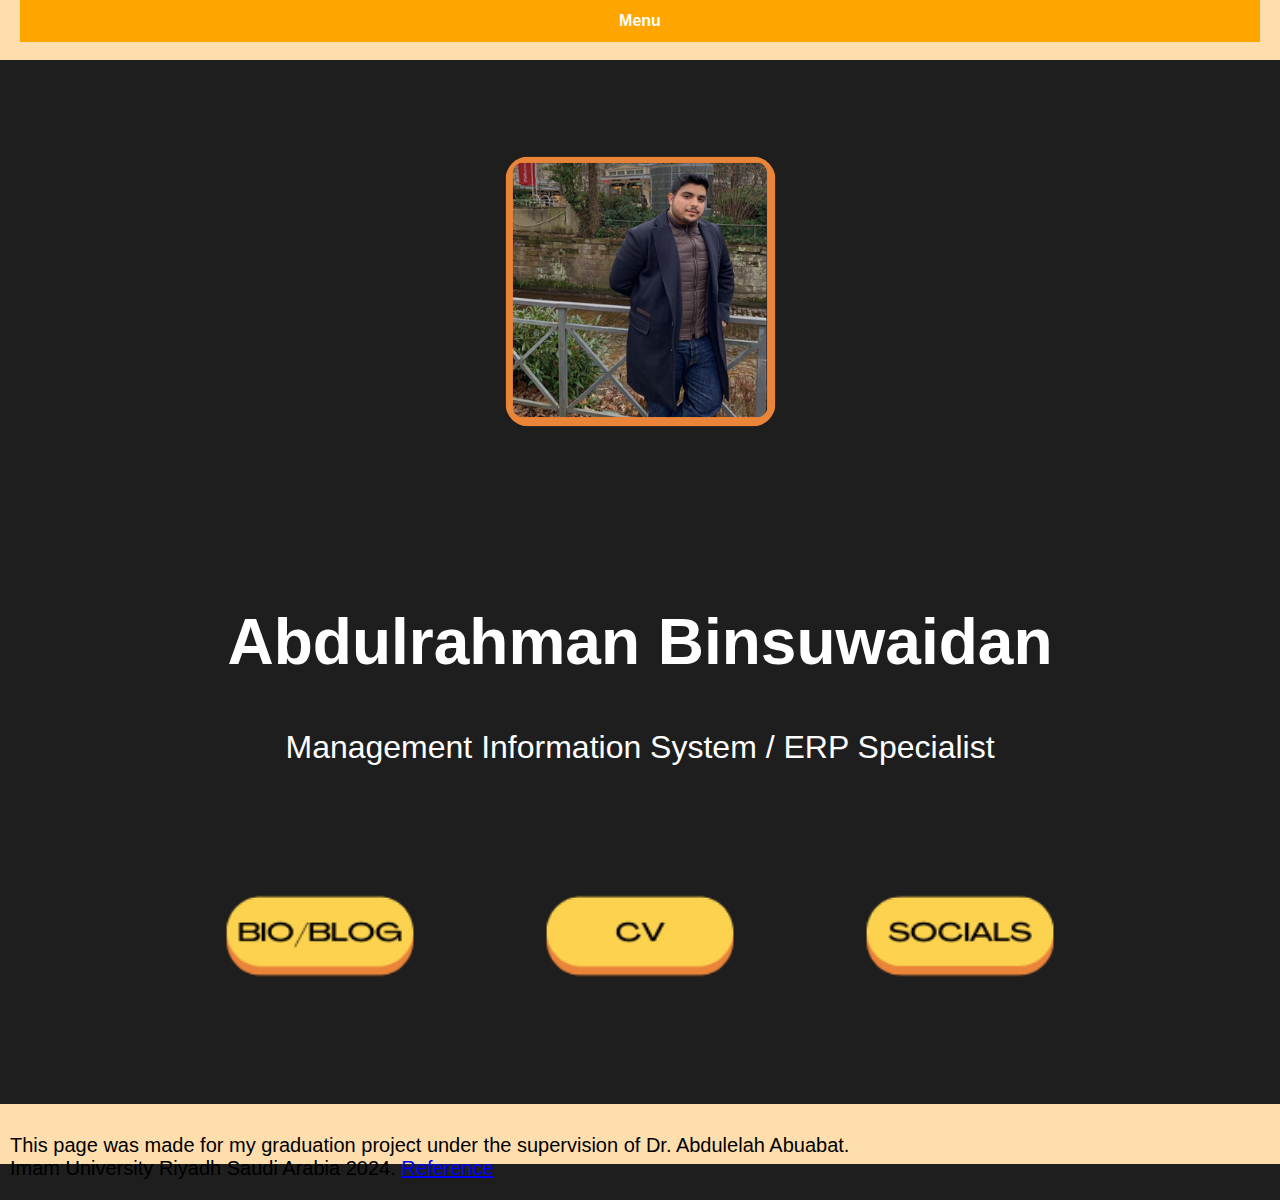
<file: index.html>
<!doctype html>
<html lang="en">
<head>
    <meta charset="utf-8">
    <title>Abdulrahman's Homepage</title>
    <link rel="stylesheet" type="text/css" href="main.css">
</head>
<body>
    <header class="header-main">
        <nav class="dropm">
            <span>Menu</span>
            <ul>
                <li><a href="index.html">Home</a></li>
                <li><a href="cv.html">My CV</a></li>
                <li><a href="bio.html">Blog</a></li>
                <li><a href="socials.html">Social</a></li>
                <li><a href="ref.html">References</a></li>
            </ul>
        </nav>
    </header>
    <main>
        <main>
    <section class="profile">
        <img src="mat/8.png" alt="mypic" class="profile-pic">
        <h1 class="my-name">Abdulrahman Binsuwaidan</h1>
        <p class="occupation">Management Information System / ERP Specialist</p>
    </section>
        <section class="links">
    <a href="bio.html" class="link bio"><img src="mat/bio1.png" alt="Bio"></a>
    <a href="cv.html" class="link cv"><img src="mat/cv1.png" alt="CV"></a>
    <a href="socials.html" class="link socials"><img src="mat/soc1.png" alt="Socials"></a>
</div>
</section>
<br>
    </main>
    <footer class="footer-main">
        <p>This page was made for my graduation project under the supervision of Dr. Abdulelah Abuabat.<br>Imam University Riyadh Saudi Arabia 2024. <a href="ref.html">Reference</a></p>
    </footer>
</body>
</html>
</file>
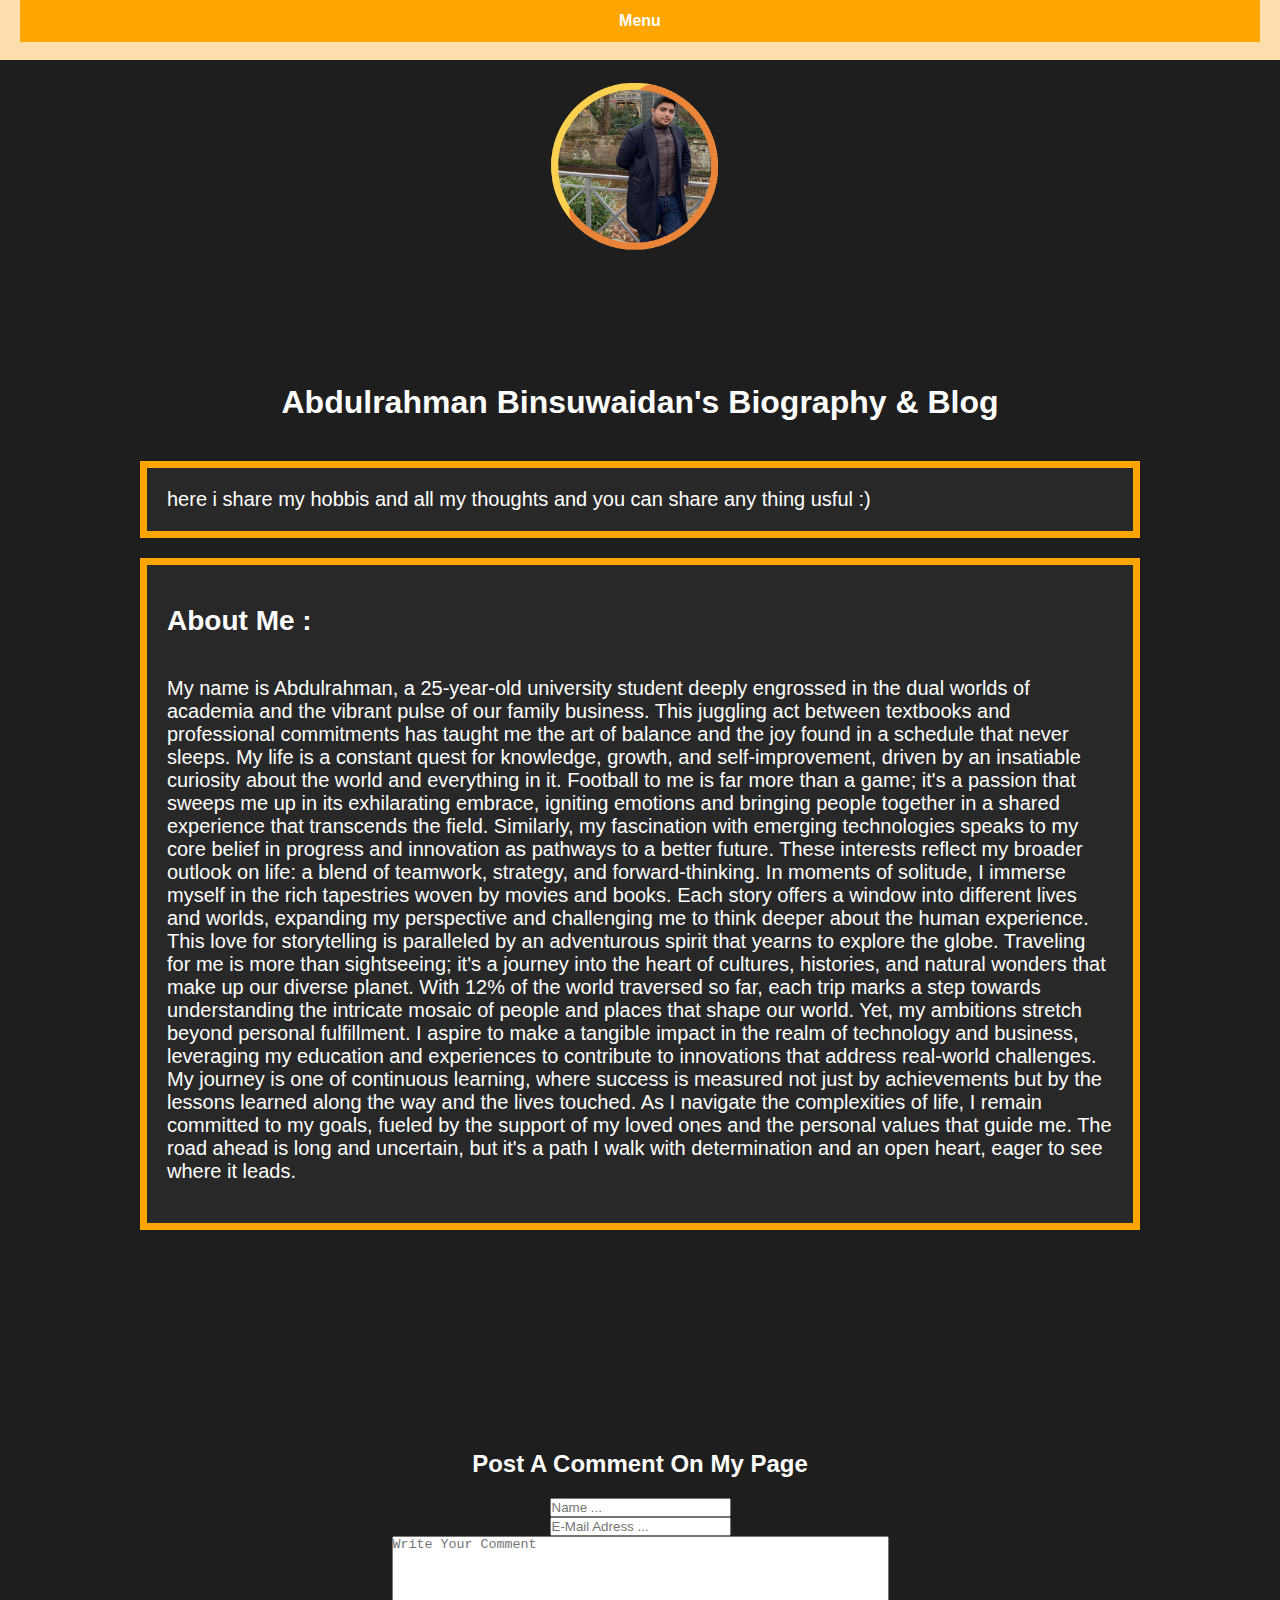
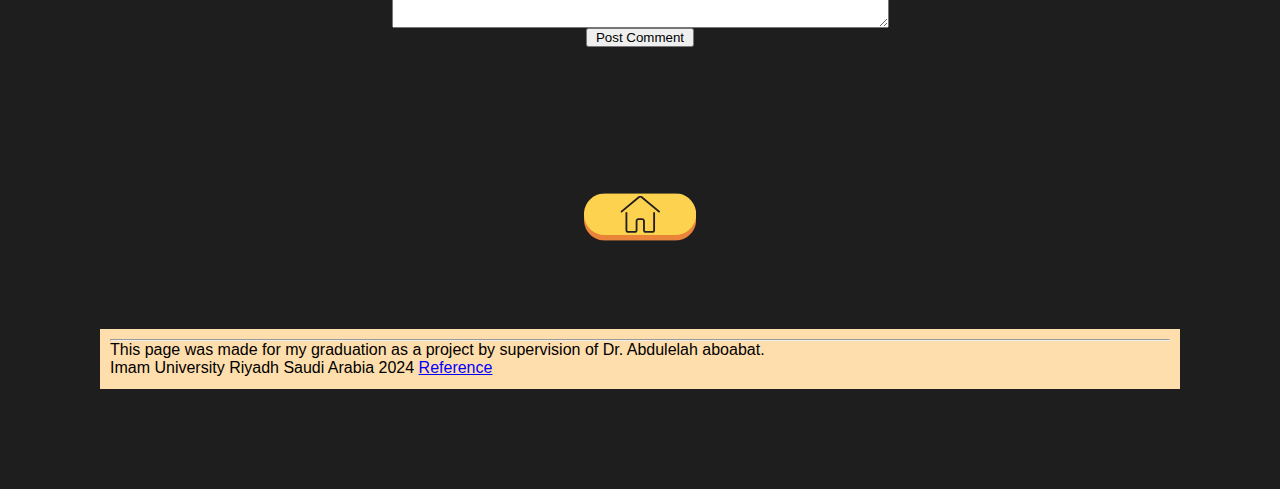
<file: bio.html>
<!doctype html>
<html lang="en">
<head>
    <meta charset="utf-8">
    <title>Abdulrahman's BLOG</title>
    <link rel="stylesheet" type="text/css" href="main.css">
</head>
<body>
    <header class="header-main">
        </div>
        <nav class="dropm">
            <span>Menu</span>
            <ul>
                <li><a href="index.html">Home</a></li>
                <li><a href="cv.html">My CV</a></li>
                <li><a href="bio.html">Blog</a></li>
                <li><a href="socials.html">Social</a></li>
                <li><a href="ref.html">References</a></li>
            </ul>
        </nav>
    </header>
    <section class="cvpic">
        <img src="mat/9.png" width="300" height="300" alt="Profile Picture of Abdulrahman">
    </section>

    <h1 class="my-name2"><strong>Abdulrahman Binsuwaidan's Biography & Blog</strong></h1>
    <p class="cvpar">
       here i share my hobbis and all my thoughts and you can share any thing usful :)
    </p>
    <section class="cv-details">
        <article class="cvpar1">
            <h2>About Me :</h2>
            <p>My name is Abdulrahman, a 25-year-old university student deeply engrossed in the dual worlds of academia and the vibrant pulse of our family business. This juggling act between textbooks and professional commitments has taught me the art of balance and the joy found in a schedule that never sleeps. My life is a constant quest for knowledge, growth, and self-improvement, driven by an insatiable curiosity about the world and everything in it.

Football to me is far more than a game; it's a passion that sweeps me up in its exhilarating embrace, igniting emotions and bringing people together in a shared experience that transcends the field. Similarly, my fascination with emerging technologies speaks to my core belief in progress and innovation as pathways to a better future. These interests reflect my broader outlook on life: a blend of teamwork, strategy, and forward-thinking.

In moments of solitude, I immerse myself in the rich tapestries woven by movies and books. Each story offers a window into different lives and worlds, expanding my perspective and challenging me to think deeper about the human experience. This love for storytelling is paralleled by an adventurous spirit that yearns to explore the globe. Traveling for me is more than sightseeing; it's a journey into the heart of cultures, histories, and natural wonders that make up our diverse planet. With 12% of the world traversed so far, each trip marks a step towards understanding the intricate mosaic of people and places that shape our world.

Yet, my ambitions stretch beyond personal fulfillment. I aspire to make a tangible impact in the realm of technology and business, leveraging my education and experiences to contribute to innovations that address real-world challenges. My journey is one of continuous learning, where success is measured not just by achievements but by the lessons learned along the way and the lives touched.

As I navigate the complexities of life, I remain committed to my goals, fueled by the support of my loved ones and the personal values that guide me. The road ahead is long and uncertain, but it's a path I walk with determination and an open heart, eager to see where it leads.
</p>
        </article>
          <div class="box box2 flex flex-col center">
            <div class="innerContainer" style="flex-direction: column;">
                <h3 class="themeT">Post A Comment On My Page </h3>
                <input type="text" placeholder="Name ..." class="textInput">
                <input type="text" placeholder="E-Mail Adress ..." class="textInput">
                <textarea name=""class="textInput" id="" placeholder="Write Your Comment" cols="60" rows="6"></textarea>
                <button class="themeBtn" style="width: 10%;">Post Comment </button>
            </div>
<a href="index.html" class="home-button">
    <img src="mat/home1.png" alt="Home">
</a>
<br>
    <footer class="footer-main">
        <hr>
        This page was made for my graduation as a project by supervision of Dr. Abdulelah aboabat.<br> Imam University Riyadh Saudi Arabia 2024
        <a href="ref.html">Reference</a>
    </footer>
</body>
</html>
</file>
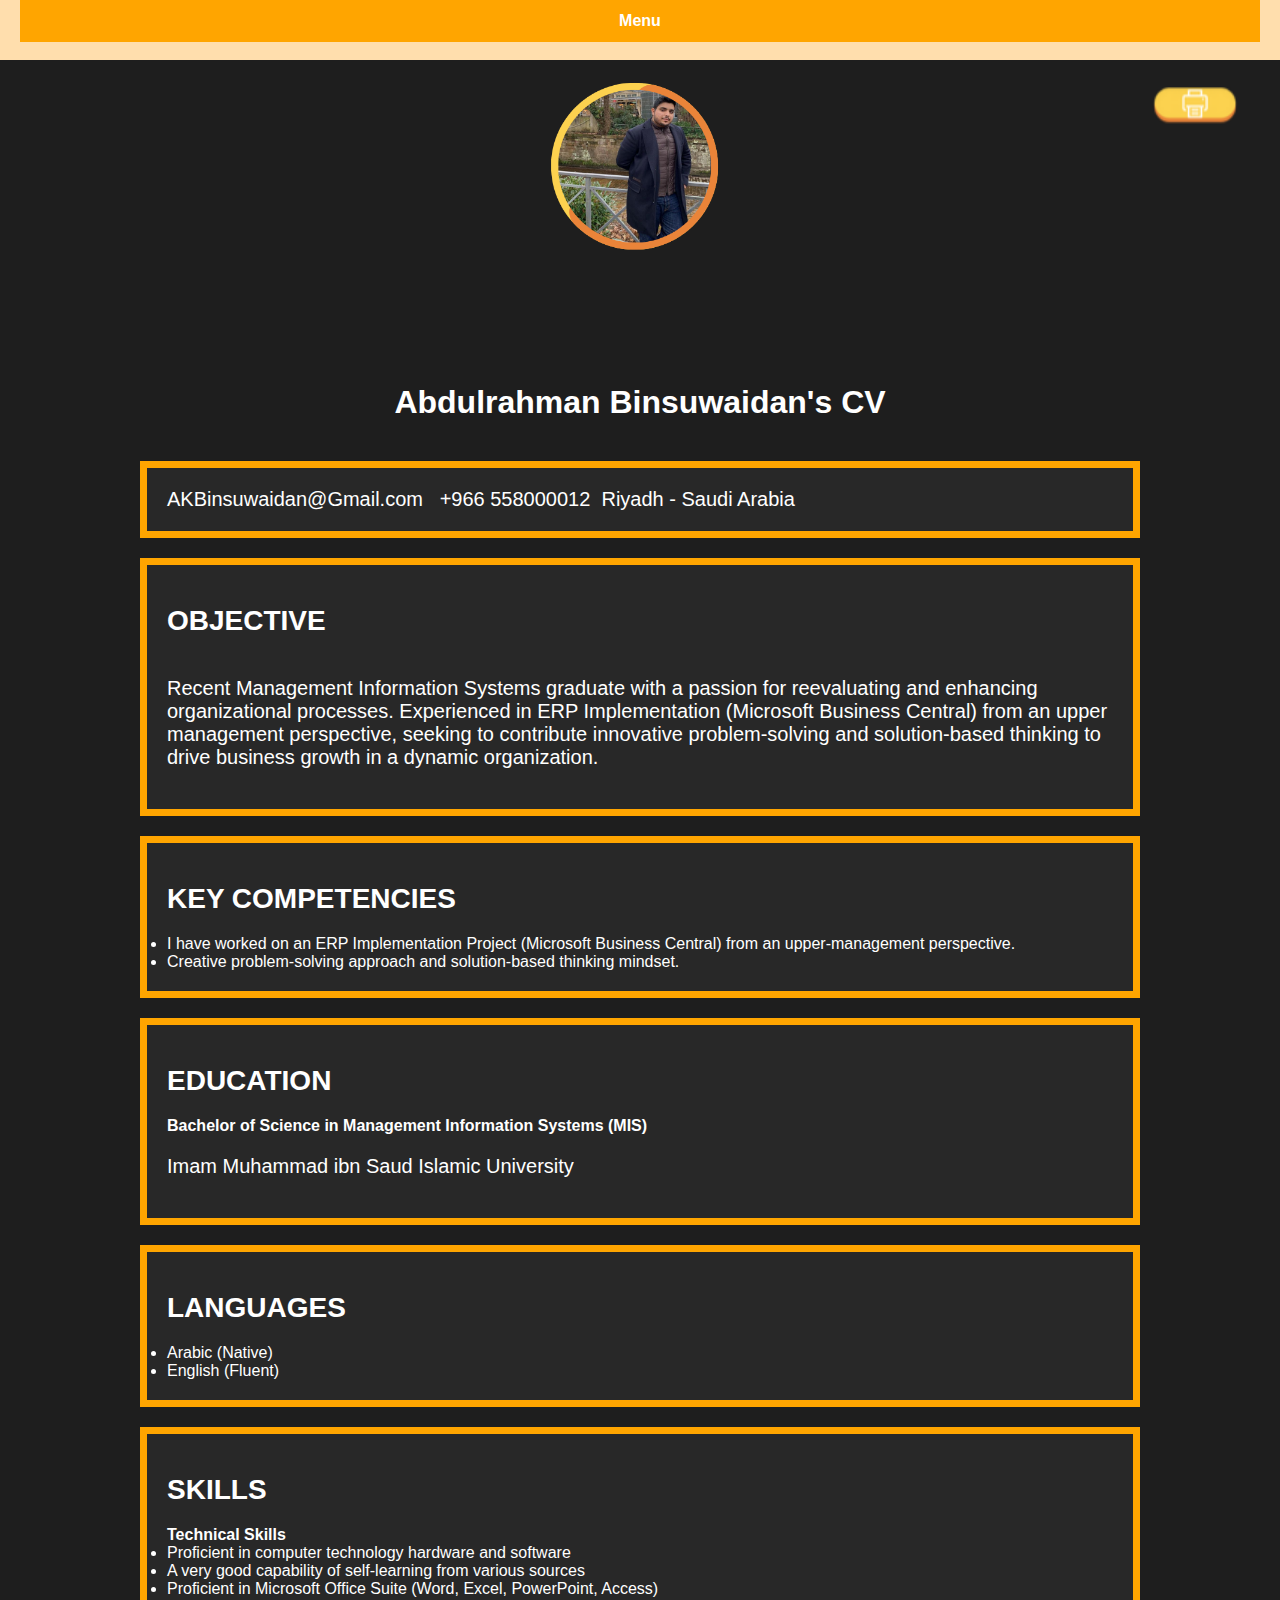
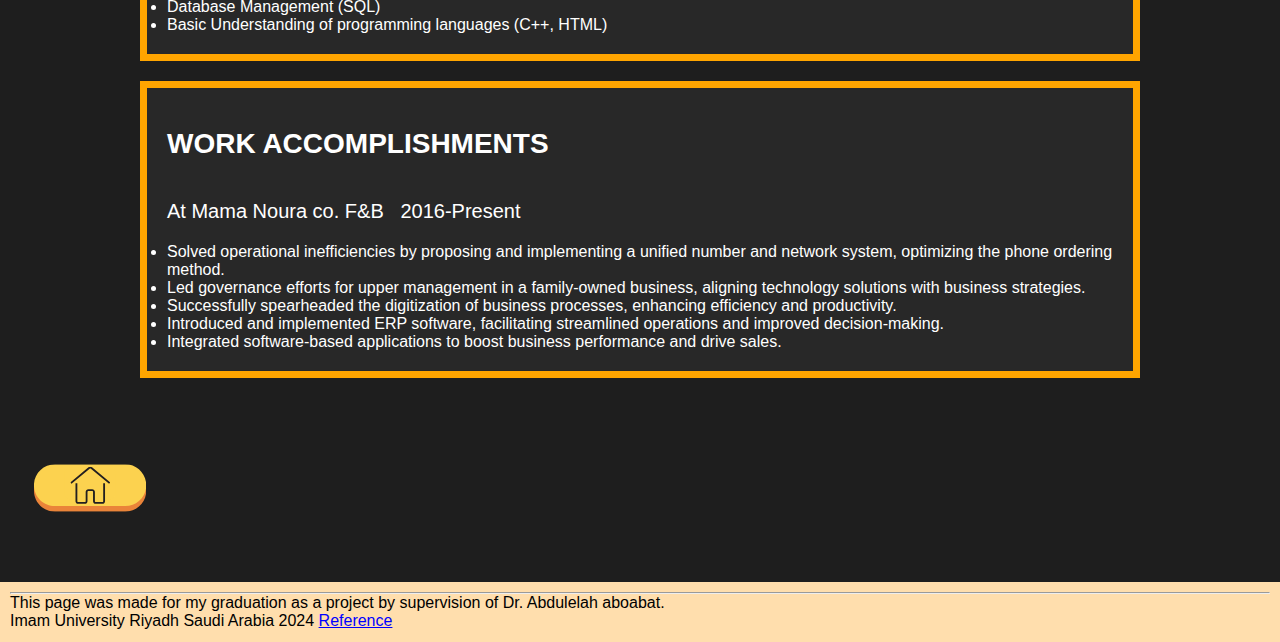
<file: cv.html>
<!doctype html>
<html lang="en">
<head>
    <meta charset="utf-8">
    <title>Abdulrahman's CV</title>
    <link rel="stylesheet" type="text/css" href="main.css">
    <script>
        function printPage() {
            window.print();
        }
    </script>
</head>
<body>
    <header class="header-main">
        <div class="printb">
           <button onclick="printPage()" style="cursor: pointer;">
</button>
        </div>
        <nav class="dropm">
            <span>Menu</span>
            <ul>
                <li><a href="index.html">Home</a></li>
                <li><a href="cv.html">My CV</a></li>
                <li><a href="bio.html">Blog</a></li>
                <li><a href="socials.html">Social</a></li>
                <li><a href="ref.html">References</a></li>
            </ul>
        </nav>
    </header>
    <section class="cvpic">
        <img src="mat/9.png" width="300" height="300" alt="Profile Picture of Abdulrahman">
    </section>
    <h1 class="my-name2"><strong>Abdulrahman Binsuwaidan's CV</strong></h1>
    <p class="cvpar">
        <a href="mailto:akbinsuwaidan@Gmail.com">AKBinsuwaidan@Gmail.com</a> &nbsp;
        +966 558000012&nbsp; Riyadh - Saudi Arabia
    </p>
    <section class="cv-details">
        <article class="cvpar1">
            <h2>OBJECTIVE</h2>
            <p>Recent Management Information Systems graduate with a passion for reevaluating and enhancing organizational processes. Experienced in ERP Implementation (Microsoft Business Central) from an upper management perspective, seeking to contribute innovative problem-solving and solution-based thinking to drive business growth in a dynamic organization.</p>
        </article>
        <article class="cvpar1">
            <h2>KEY COMPETENCIES</h2>
            <ul>
                <li>I have worked on an ERP Implementation Project (Microsoft Business Central) from an upper-management perspective.</li>
                <li>Creative problem-solving approach and solution-based thinking mindset.</li>
            </ul>
        </article>
        <article class="cvpar1">
            <h2>EDUCATION</h2>
            <strong>Bachelor of Science in Management Information Systems (MIS)</strong>
            <p>Imam Muhammad ibn Saud Islamic University</p>
        </article>
        <article class="cvpar1">
            <h2>LANGUAGES</h2>
            <ul>
                <li>Arabic (Native)</li>
                <li>English (Fluent)</li>
            </ul>
        </article>
        <article class="cvpar1">
            <h2>SKILLS</h2>
            <strong>Technical Skills</strong>
            <ul>
                <li>Proficient in computer technology hardware and software</li>
                <li>A very good capability of self-learning from various sources</li>
                <li>Proficient in Microsoft Office Suite (Word, Excel, PowerPoint, Access)</li>
                <li>Database Management (SQL)</li>
                <li>Basic Understanding of programming languages (C++, HTML)</li>
            </ul>
        </article>
        <article class="cvpar1">
            <h2>WORK ACCOMPLISHMENTS</h2>
            <p>At Mama Noura co. F&B &nbsp; 2016-Present</p>
            <ul>
                <li>Solved operational inefficiencies by proposing and implementing a unified number and network system, optimizing the phone ordering method.</li>
                <li>Led governance efforts for upper management in a family-owned business, aligning technology solutions with business strategies.</li>
                <li>Successfully spearheaded the digitization of business processes, enhancing efficiency and productivity.</li>
                <li>Introduced and implemented ERP software, facilitating streamlined operations and improved decision-making.</li>
                <li>Integrated software-based applications to boost business performance and drive sales.</li>
            </ul>
        </article>
    </section>
    	<a href="index.html" class="home-button">
    <img src="mat/home1.png" alt="Home">
</a>
<br>
    <footer class="footer-main">
        <hr>
        This page was made for my graduation as a project by supervision of Dr. Abdulelah aboabat.<br> Imam University Riyadh Saudi Arabia 2024
        <a href="ref.html">Reference</a>
    </footer>
</body>
</html>
</file>
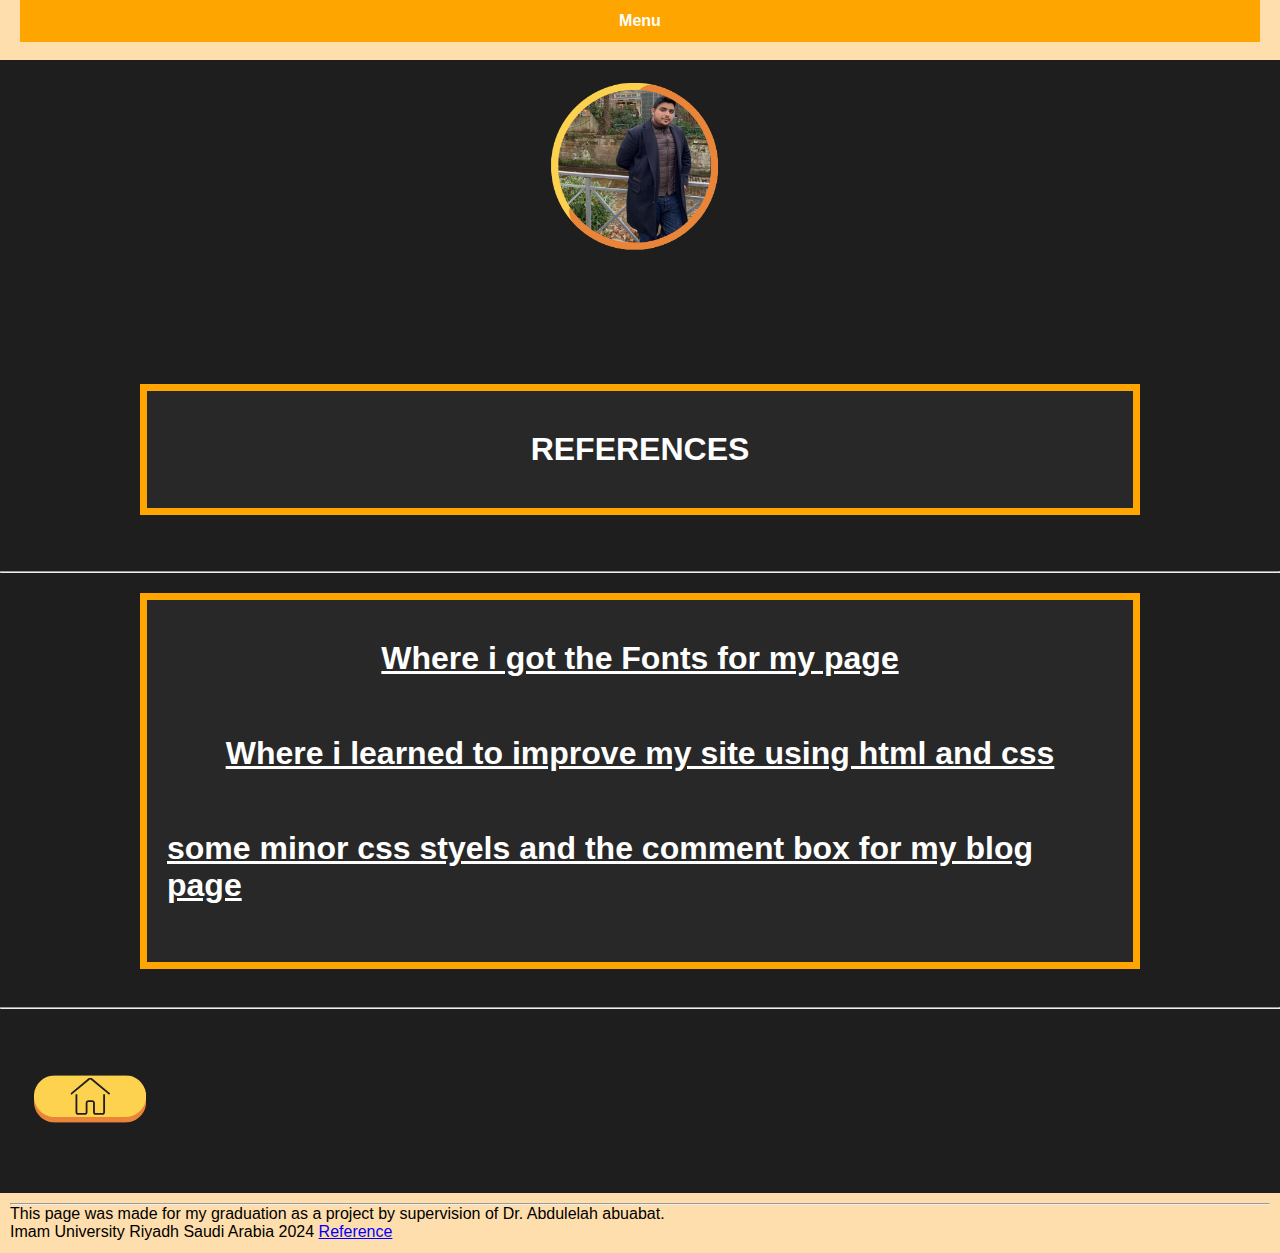
<file: ref.html>
<!doctype html>
<html lang="en">
<head>
    <meta charset="utf-8">
    <title>References</title>
    <link rel="stylesheet" type="text/css" href="main.css">
</head>
<body>
    <header class="header-main">
        </div>
        <nav class="dropm">
            <span>Menu</span>
            <ul>
                <li><a href="index.html">Home</a></li>
                <li><a href="cv.html">My CV</a></li>
                <li><a href="bio.html">Blog</a></li>
                <li><a href="socials.html">Social</a></li>
                <li><a href="ref.html">References</a></li>
            </ul>
        </nav>
    </header>
    <section class="cvpic">
        <img src="mat/9.png" width="300" height="300" alt="Profile Picture of Abdulrahman">
    </section>
<div class="cvpar">
    <h1 class="my-name2"><strong>REFERENCES</strong></h1>
</div>
    <br>
    <br>
    <hr>
    <div class="cvpar">
    	<a href="https://www.cssfontstack.com/Calibri/"><h1 class="center"><u>Where i got the Fonts for my page</u></h1></a>&nbsp;&nbsp;&nbsp;&nbsp;
	<a href="https://www.youtube.com/playlist?list=PL0eyrZgxdwhwP0AxnbBiDBCi53LK9uCMZ"><h1 class="center"><u>Where i learned to improve my site using html and css</u></h1></a>
	<br>
	<a href="https://github.com/lama4988/lama"><h1 class="center"><u> some minor css styels and the comment box for my blog page</u></h1></a>&nbsp;&nbsp;&nbsp;&nbsp;
	<br>
    </div> 
    <br>
    <hr>
<a href="index.html" class="home-button">
    <img src="mat/home1.png" alt="Home">
</a>
<br>
    <footer class="footer-main">
        <hr>
        This page was made for my graduation as a project by supervision of Dr. Abdulelah abuabat.<br> Imam University Riyadh Saudi Arabia 2024
        <a href="ref.html">Reference</a>
    </footer>
</body>
</html>
</file>
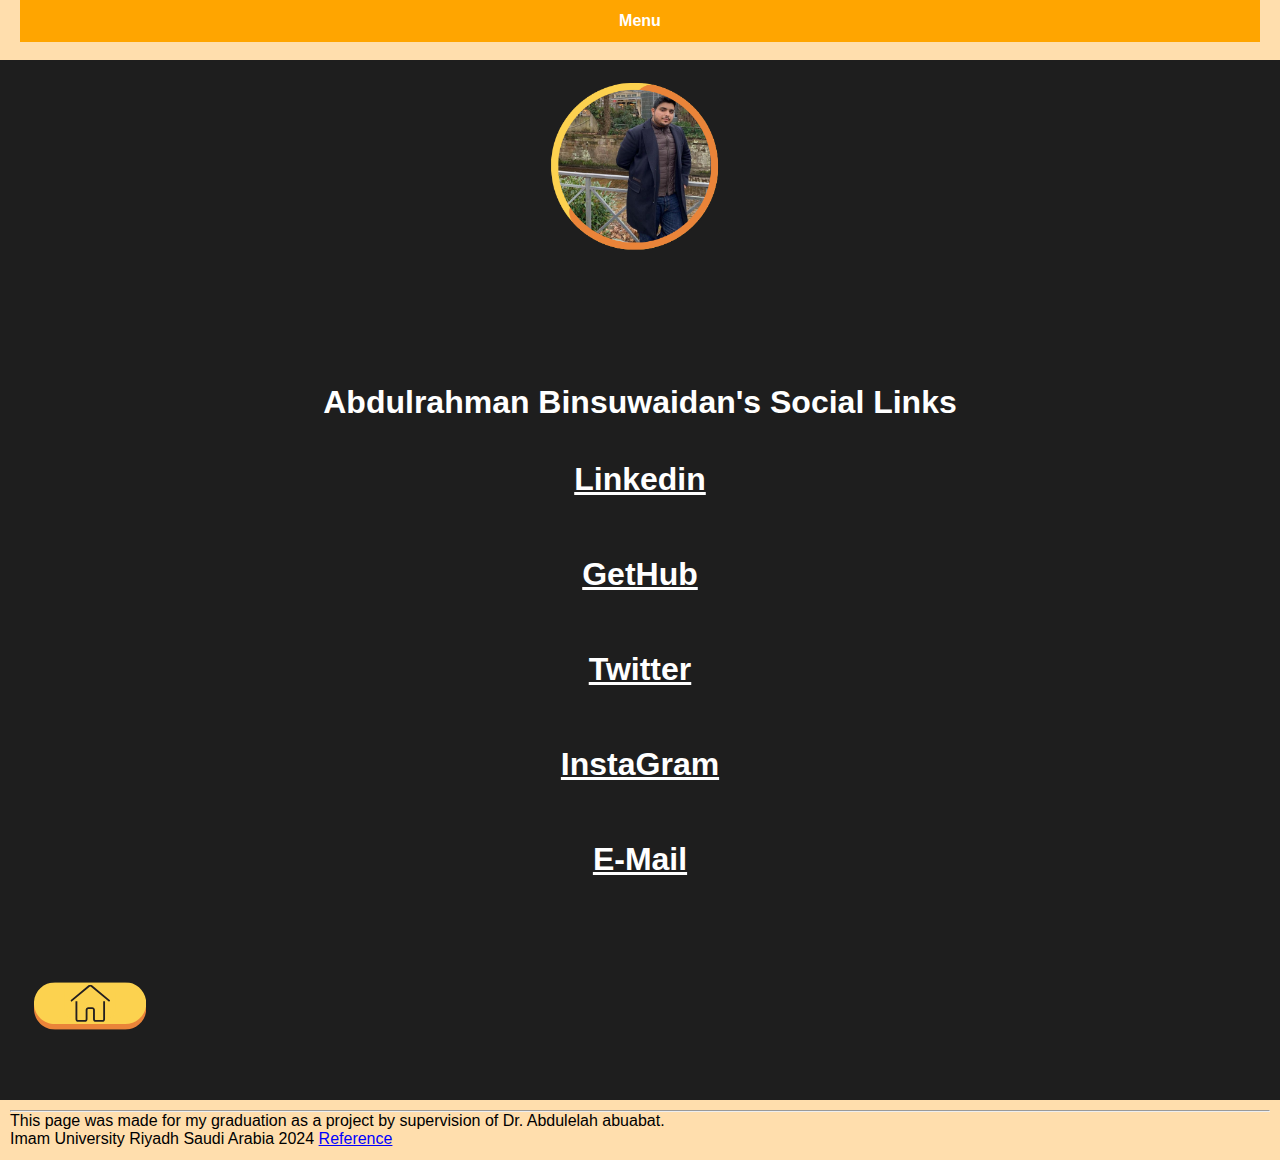
<file: socials.html>
<!doctype html>
<html lang="en">
<head>
    <meta charset="utf-8">
    <title>Abdulrahman's SOCIAL</title>
    <link rel="stylesheet" type="text/css" href="main.css">
</head>
<body>
    <header class="header-main">
        </div>
        <nav class="dropm">
            <span>Menu</span>
            <ul>
                <li><a href="index.html">Home</a></li>
                <li><a href="cv.html">My CV</a></li>
                <li><a href="bio.html">Blog</a></li>
                <li><a href="socials.html">Social</a></li>
                <li><a href="ref.html">References</a></li>
            </ul>
        </nav>
    </header>
    <section class="cvpic">
        <img src="mat/9.png" width="300" height="300" alt="Profile Picture of Abdulrahman">
    </section>
    <h1 class="my-name2"><strong>Abdulrahman Binsuwaidan's Social Links</strong></h1>
    
    <div>
    	<a href="https://www.linkedin.com/in/abdulrahman-binsuwaidan-723b49240/"><h1 class="center"><u>Linkedin</u></h1></a>&nbsp;&nbsp;&nbsp;&nbsp;
	<a href="https://github.com/AKBinsuwaidan"><h1 class="center"><u>GetHub</u></h1></a>
	<br>
	<a href="https://twitter.com/lD7D7?s=20"><h1 class="center"><u>Twitter</u></h1></a>&nbsp;&nbsp;&nbsp;&nbsp;
	<a href="https://www.instagram.com/qd7d7/"><h1 class="center"><u>InstaGram</u></h1></a>
	<br> <a href="mailto:akbinsuwaidan@gmail.com"><h1 class="center"><u>E-Mail</u></h1></a>
	<br>
    </div> 
<a href="index.html" class="home-button">
    <img src="mat/home1.png" alt="Home">
</a>
<br>
    <footer class="footer-main">
        <hr>
        This page was made for my graduation as a project by supervision of Dr. Abdulelah abuabat.<br> Imam University Riyadh Saudi Arabia 2024
        <a href="ref.html">Reference</a>
    </footer>
</body>
</html>
</file>
<file: main.css>
* {
    box-sizing: border-box;
    margin: 0;
    padding: 0;
}
.profile {
    text-align: center;
}
.profile-pic {
    width: 500px; 
    height: auto;
    border-radius: 0%; 
    margin: 40px; 
}
.my-name {
    font-size: 4em; 
    color: white; 
    margin-top: 1px; 
}
.occupation {
    font-size: 2em; 
    color: white; 
    margin-top: 10px; 
}
body {
    background-color: #1e1e1e;
    font-family: Calibri, Candara, Segoe, "Segoe UI", Optima, Arial, sans-serif;
    color: white;
}
.header-main {
    position: fixed; 
    width: 100%;
    height: 60px;
    background-color: navajowhite;
    z-index: 1000; 
    padding: 0 20px; 
}
.printb {
    position: absolute;
    right: 20px; 
    top: 80px; 
}
.dropm {
    font-weight: bold;
    color: white;
    background-color: orange;
    padding: 10px 0;
    border: 2px solid orange;
    text-align: center;
}
nav ul {
    display: none;
    list-style: none;
    background-color: white;
    padding: 0;
}
nav:hover ul {
    display: block;
}
nav ul li {
    border-top: 2px solid orange;
    color: black;
}
nav ul li:hover {
    background-color: orange;
}
a {
    text-decoration: none;
    color: inherit; 
}
.cvpic {
    padding: 30px 0;
    text-align: center; 
}
h1, h2, h3, p {
    padding: 20px 0;
    
    font-size: 2em; 
}
h2 {
    font-size: 1.75em; 
}
h3 {
    font-size: 1.5em; 
}
p {
    font-size: 1.25em; 
}
.cvpar, .cvpar1 {
    padding: 20px;
    margin: 20px auto;
    border: 7px solid orange;
    max-width: 1000px; 
    background-color: #282828; 
}
.box {
	height: ;
    box-sizing: border-box;
    padding: 100px;
}
.box2{
    width: 100%;
    background-color: #1e1e1e;
}
.flex{
    display: flex;
    width: 100%;
}
.flex-col{
    flex-direction: column;
 }
 .center{
    display: flex;
    justify-content: center;
    align-items: center;
    width: 100%;
}
   .innerContainer{
    width: 100%;
    display: flex;
    flex-direction: row;
    justify-content: center;
    align-items: center;
    margin: 5rem auto;
}
.footer-main {
    position: relative; 
    bottom: 0;
    width: 100%;
    height: 60px;
    background-color: navajowhite;
    text-align: left;
    padding: 10px;
    text-decoration-color: black;
    color: black;
}
.major, .my-name, .my-name2 {
    text-align: center;
}
.edu, .lang, .skl {
    margin: 20px auto;
    text-align: left; 
}
@media (max-width: 768px) {
    .cvpar1 {
        width: 90%; 
    }
    .header-main, .footer-main {
        padding: 0px 10px; 
    }
    .printb {
        right: 10px; 
    }
}
.footer-main a {
    color: blue;
    text-decoration: underline; 
}
.printb button {
    background: none; 
    border: none; 
}
.printb img {
    display: block; 
}
.printb button {
    background: url('mat/print1.png') no-repeat center center; 
    border: none;
    cursor: pointer;
    width: 130px; 
    height: 50px; 
    background-size: cover; 
}
.printb button:hover {
    background-image: url('mat/print2.png'); 
}
.links a {
    display: inline-block;
    width: 100px; 
    height: 100px; 
    background-size: cover;
    position: relative;
}
.links a img {
    width: 100%;
    height: auto;
    transition: opacity 0.5s ease;
}
.links a:hover img {
    opacity: 0; 
}
.bio::after, .cv::after, .socials::after {
    content: '';
    position: absolute;
    top: 0;
    left: 0;
    right: 0;
    bottom: 0;
    background-size: cover;
    opacity: 0;
    transition: opacity 0.2s ease;
}
.bio:hover::after {
    background-image: url('mat/bio2.png');
    opacity: 1;
}
.cv:hover::after {
    background-image: url('mat/cv2.png');
    opacity: 1;
}
.socials:hover::after {
    background-image: url('mat/soc2.png');
    opacity: 1;
}
.links {
    text-align: center; 
    display: flex;
    justify-content: center; 
    flex-wrap: wrap; 
    gap: 20px; 
}
.links a {
    display: inline-block;
    position: relative;
    width: 300px; 
    height: 300px; 
.home-button {
    display: block;
    position: fixed;
    left: 20px;
    bottom: 20px;
    width: 50px; 
    height: 50px;
    background-image: url('path/to/home-icon.png'); 
    background-size: cover; 
    z-index: 100;
    text-indent: -9999px; 
    border: none; 
}
.home-button:hover {
    background-image: url('path/to/home-icon-hover.png'); /* Image on hover */
}
</file>
